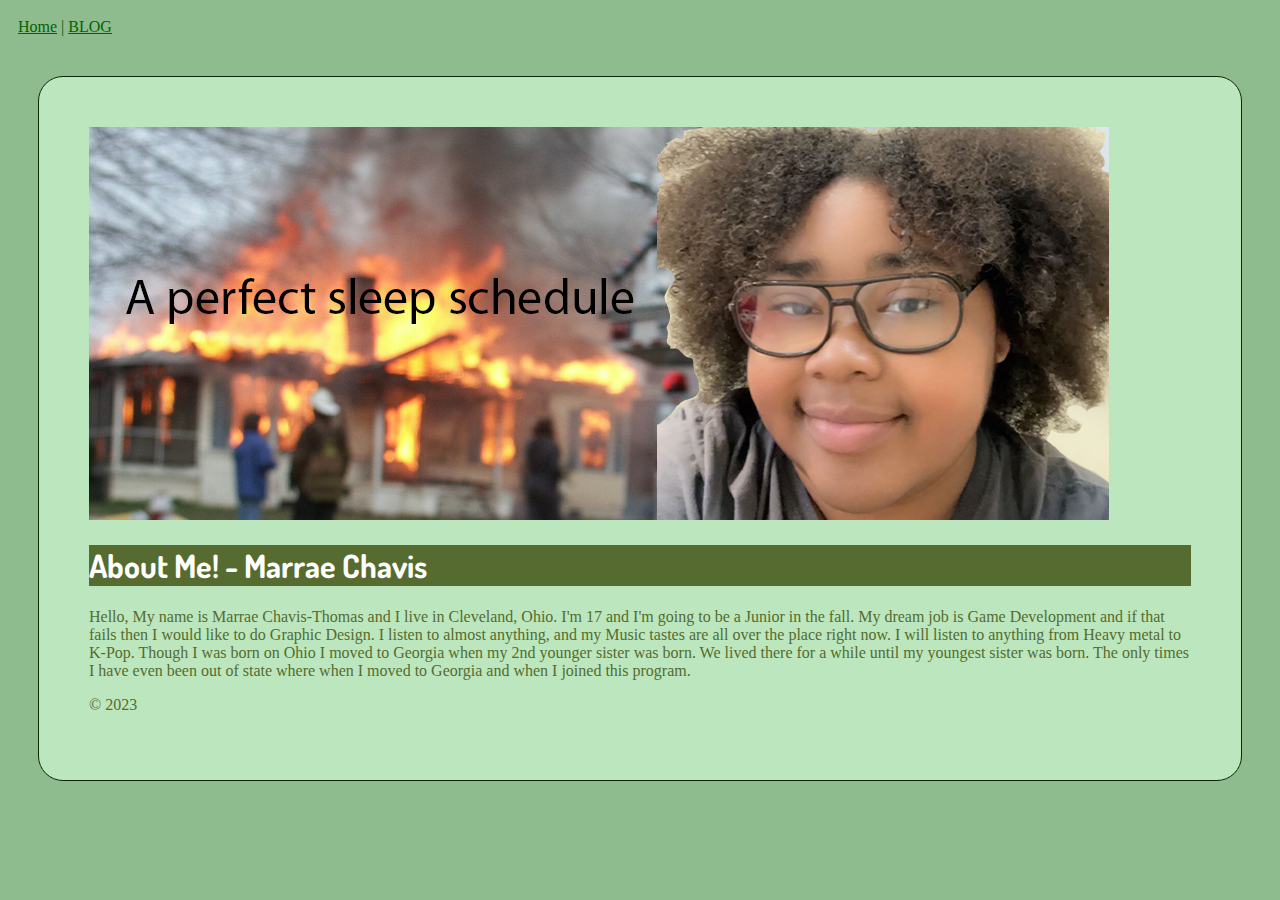
<file: index.html>
<!DOCTYPE html>
 <html>
    <head>
        <meta charset="utf-8">
        <link rel="stylesheet" href="styles.css">
        <title> Marrae Chavis - Bio</title>
        <link rel="preconnect" href="https://fonts.googleapis.com">
        <link rel="preconnect" href="https://fonts.gstatic.com" crossorigin>
        <link href="https://fonts.googleapis.com/css2?family=Dosis&display=swap" rel="stylesheet">
        <link rel="shortcut icon" type="image/x-icon" href="favicon.ico">
    </head>
    <body>
      <nav> 
       <a href="index.html">Home</a> | <a href="blog.html">BLOG</a> 
      </nav>
      
      <div> 
      <img src="meme.png">

        <h1> About Me! - Marrae Chavis</h1>
        <p>
          Hello, My name is Marrae Chavis-Thomas and I live in Cleveland, Ohio. I'm 17 and I'm going to be a Junior in the fall.
          My dream job is Game Development and if that fails then I would like to do Graphic Design. I listen to almost anything, and my Music tastes are 
          all over the place right now. I will listen to anything from Heavy metal to K-Pop.
          Though I was born on Ohio I moved to Georgia when my 2nd younger sister was born. We lived there for a while until my youngest sister was born.
          The only times I have even been out of state where when I moved to Georgia and when I joined this program.
        </p>
        <p>&copy; 2023</p>
        </div>
    </body>
 </html>
</file>
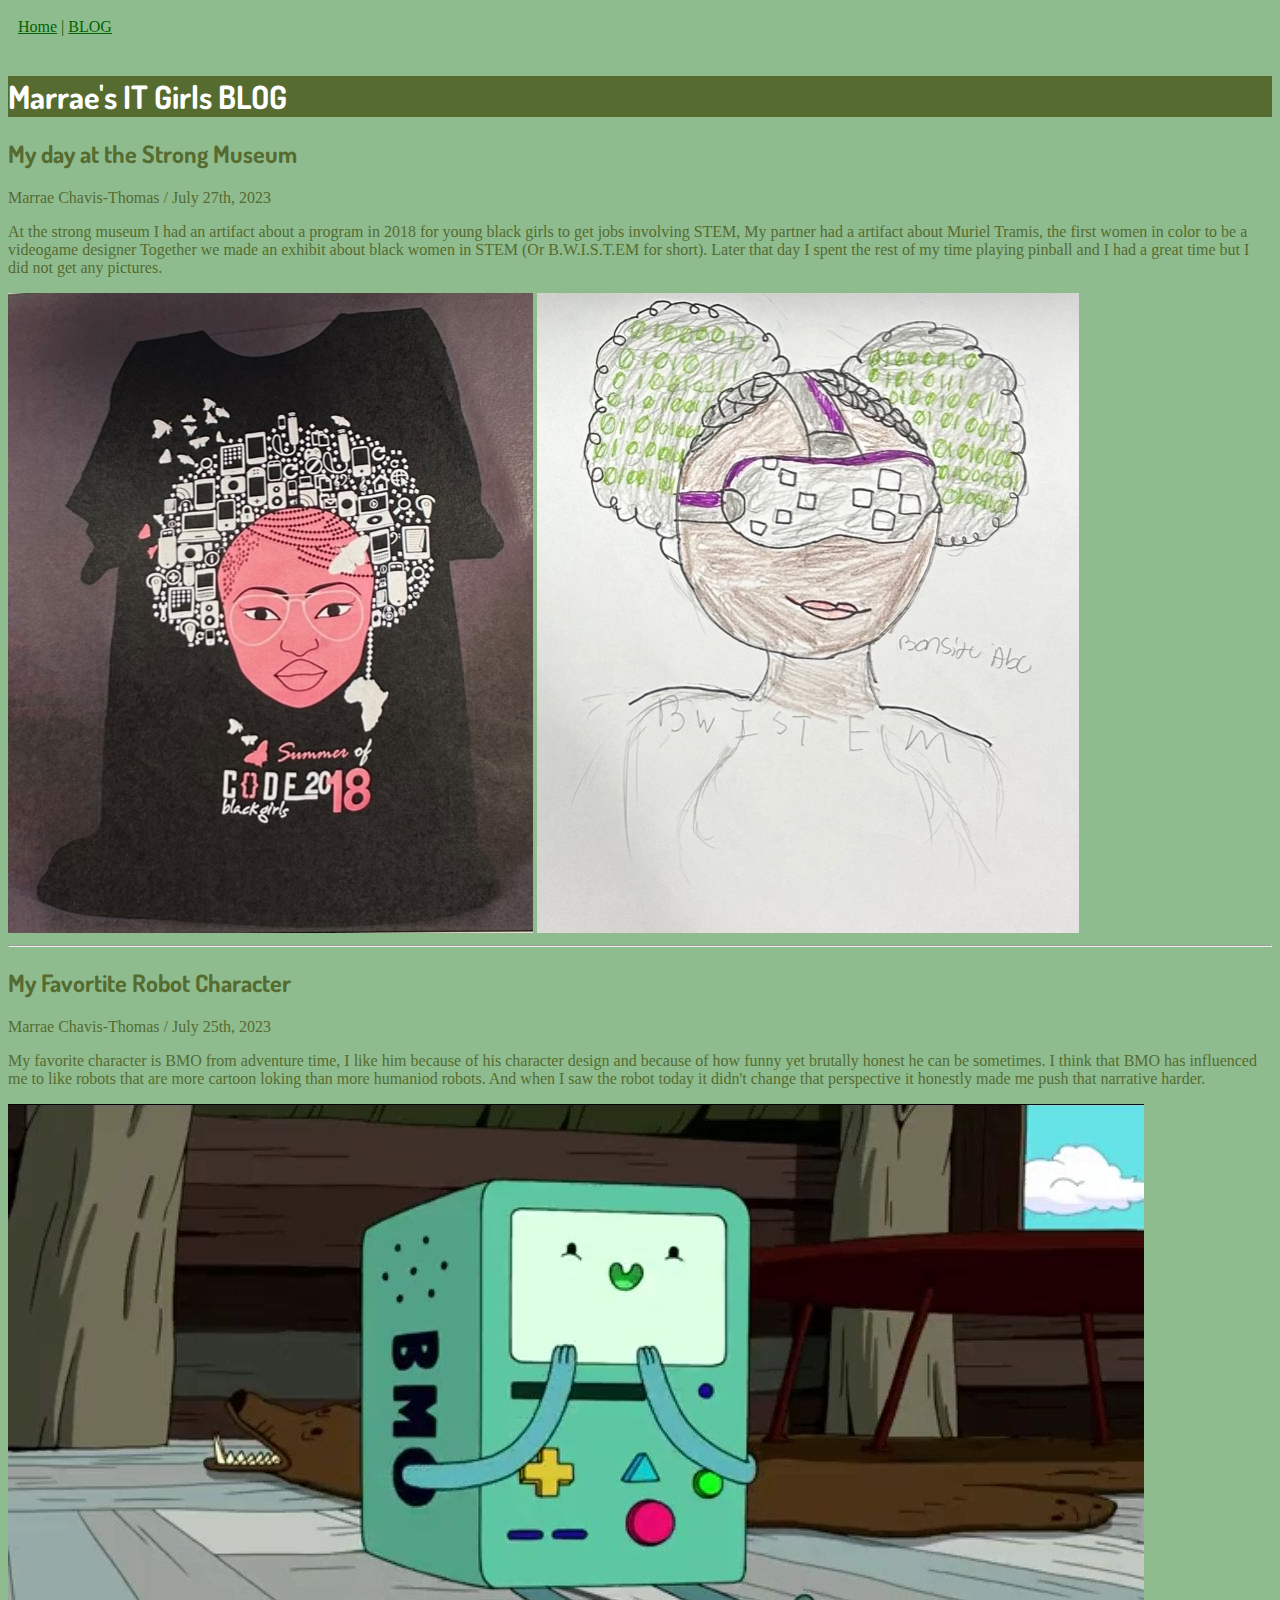
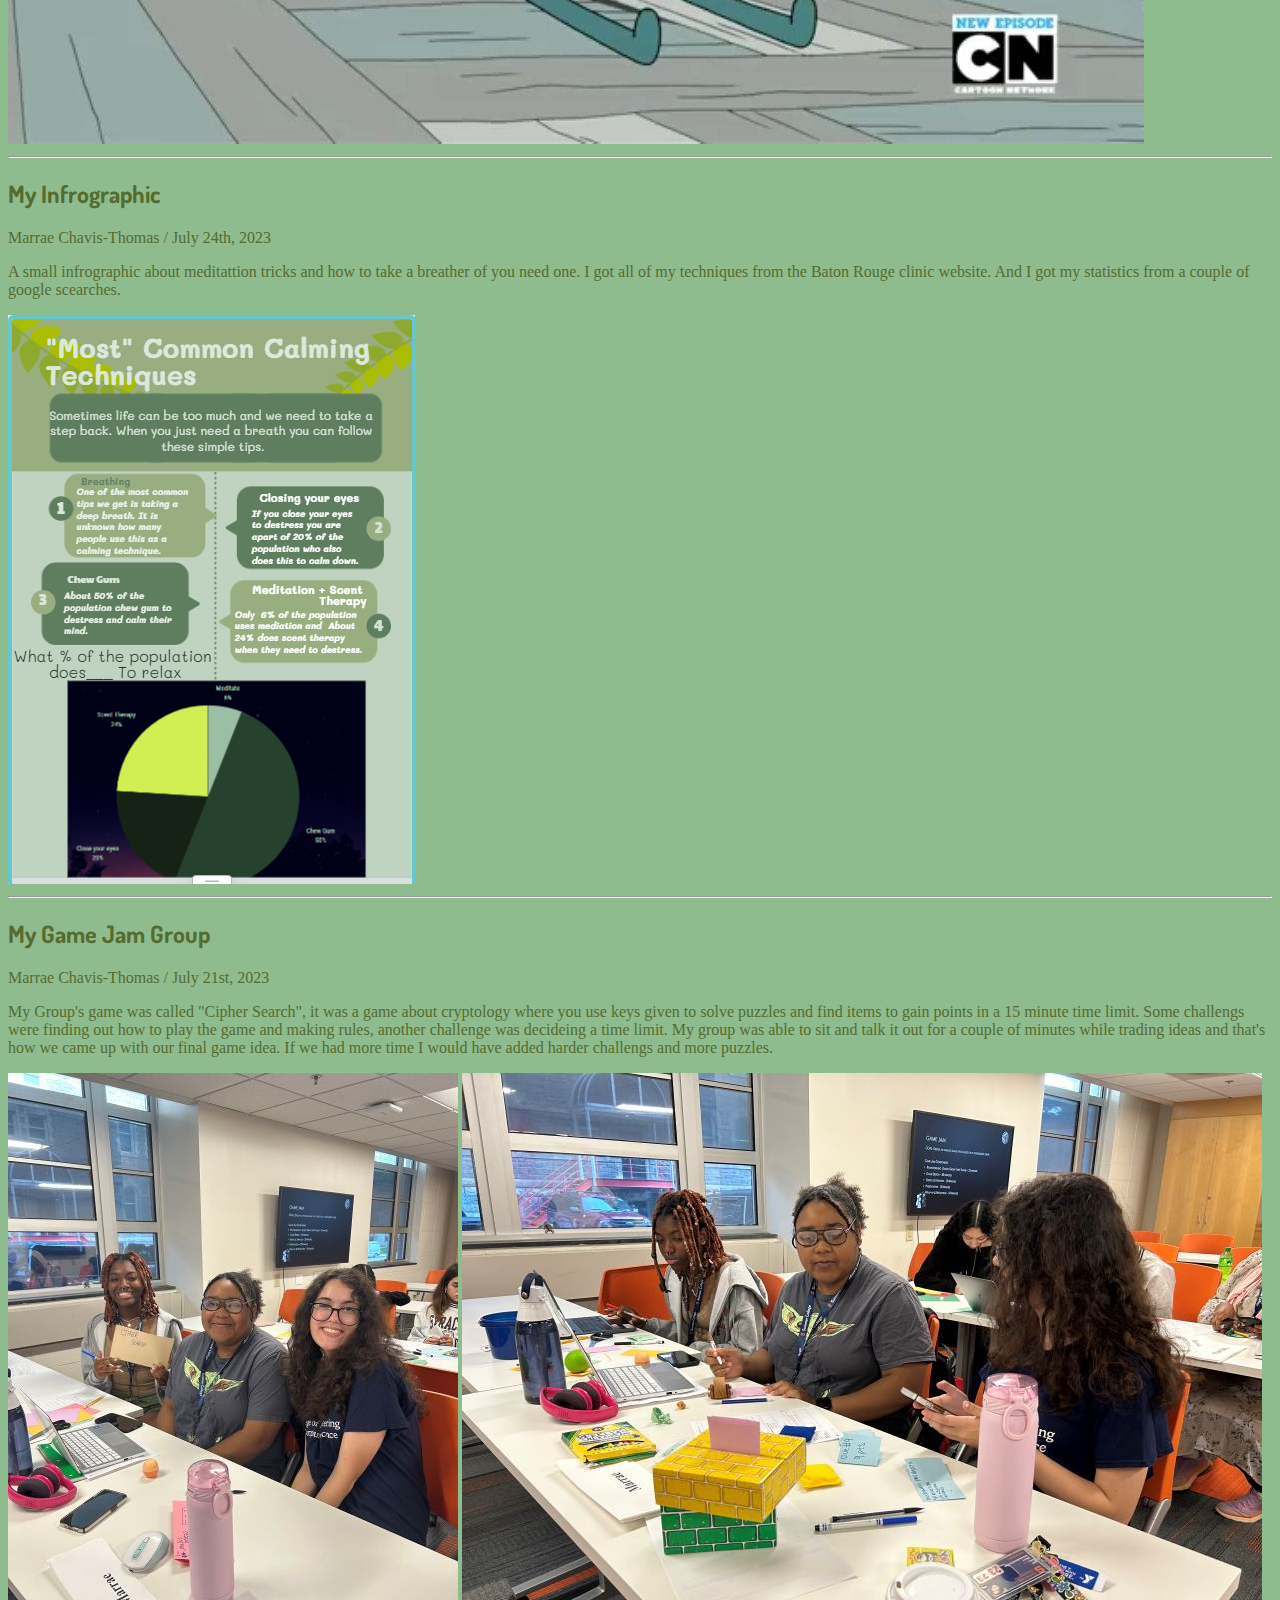
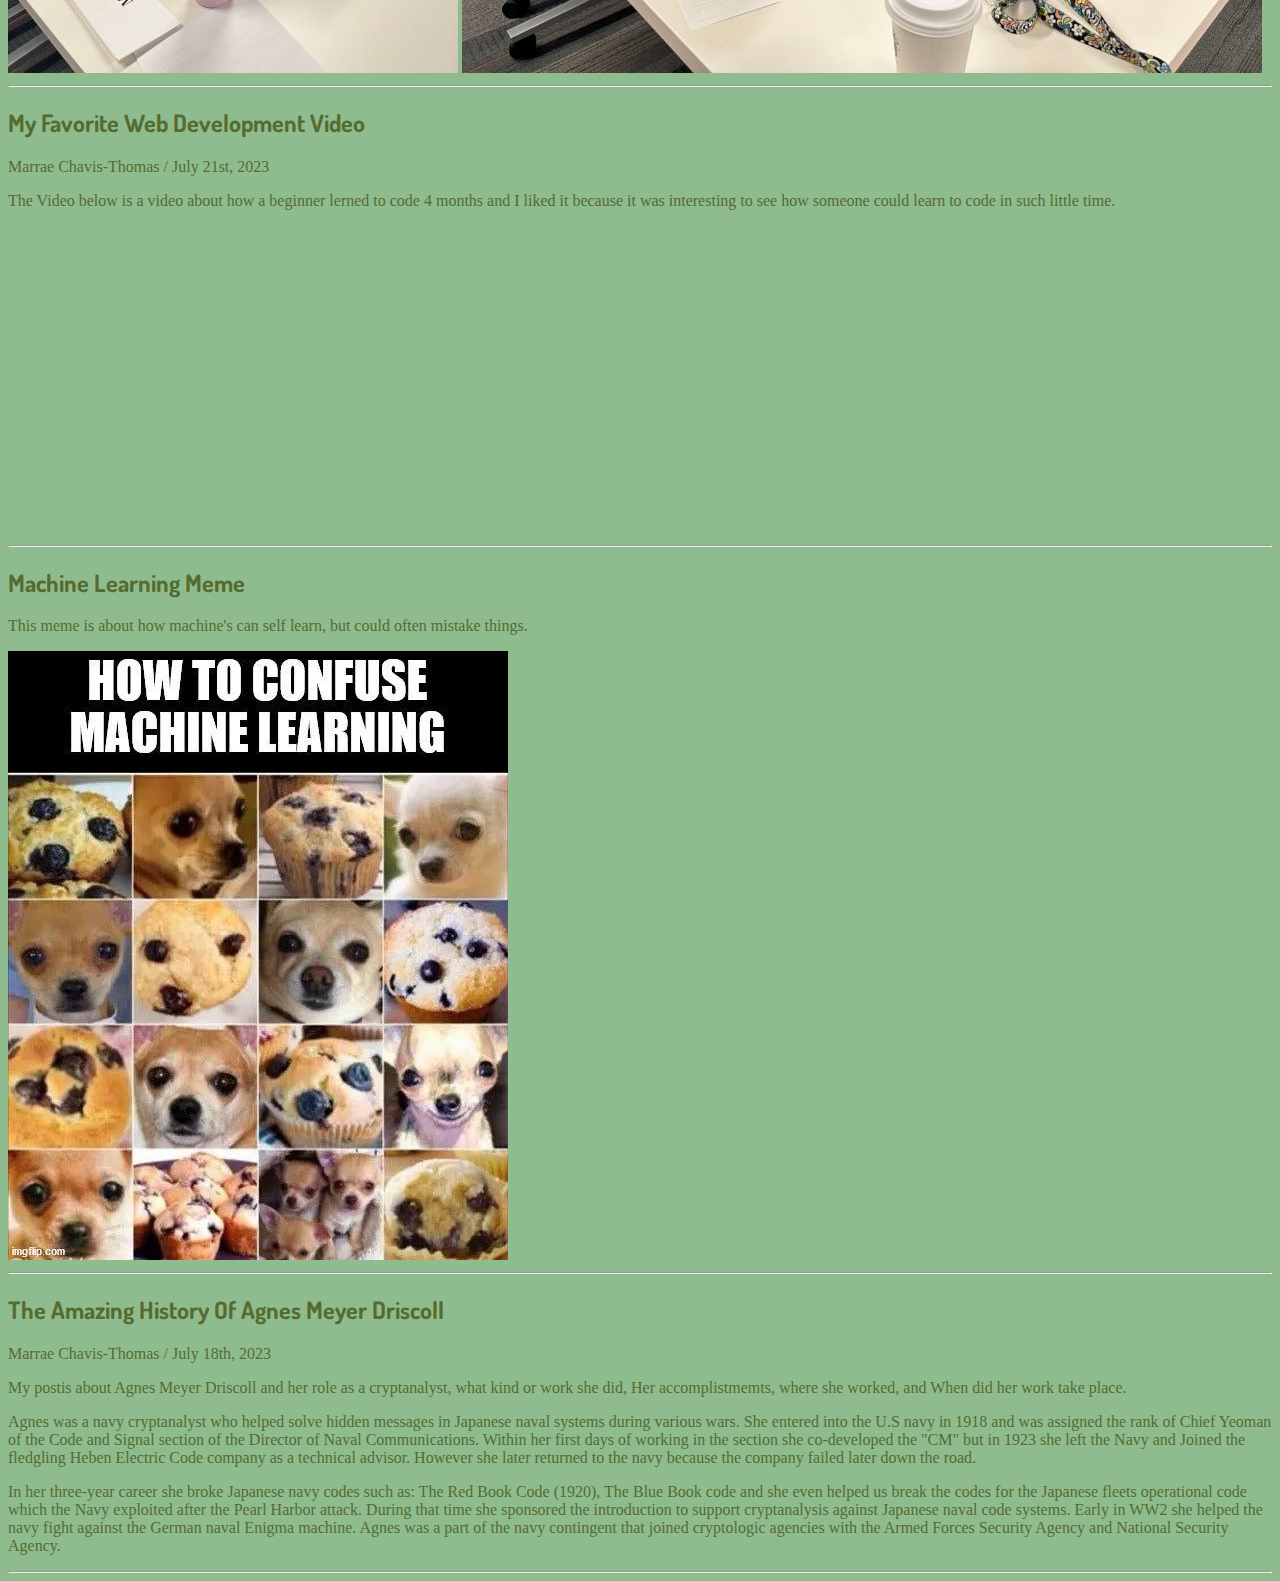
<file: blog.html>
<!DOCTYPE html>
 <html>
    <head>
        <meta charset="utf-8">
        <link rel="stylesheet" href="styles.css">
        <title>IT Girls BLOG</title>
        <link rel="preconnect" href="https://fonts.googleapis.com">
        <link rel="preconnect" href="https://fonts.gstatic.com" crossorigin>
        <link href="https://fonts.googleapis.com/css2?family=Dosis&display=swap" rel="stylesheet">
        <link rel="shortcut icon" type="image/x-icon" href="favicon.ico">
    </head>

    <nav>
    <a href="index.html">Home</a> | <a href="blog.html">BLOG</a>
    </nav>

    <body>
        <h1>Marrae's IT Girls BLOG</h1>

        <h2>My day at the Strong Museum</h2>
        <p>Marrae Chavis-Thomas / July 27th, 2023</p>
        <p>At the strong museum I had an artifact about a program in 2018 for young black girls to get jobs involving STEM, 
           My partner had a artifact about Muriel Tramis, the first women in color to be a videogame designer 
           Together we made an exhibit about black women in STEM (Or B.W.I.S.T.EM for short). 
           Later that day I spent the rest of my time playing pinball and I had a great time but I did not get any pictures.
        </p>
        <img src="strong_artifact.jpg">
        <img src="strong_logo.jpg">
        <hr>

         <h2>My Favortite Robot Character</h2>
         <p>Marrae Chavis-Thomas / July 25th, 2023</p>
         <p>My favorite character is BMO from adventure time, I like him because of his character design and because of how funny yet brutally honest
            he can be sometimes. I think that BMO has influenced me to like robots that are more cartoon loking than more humaniod robots. And when I
            saw the robot today it didn't change that perspective it honestly made me push that narrative harder.
         </p>
         <img src="bmo.jpg">
         <hr>

        <h2>My Infrographic</h2>
        <p>Marrae Chavis-Thomas / July 24th, 2023</p>
        <p> A small infrographic about meditattion tricks and how to take a breather of you need one. I got all of my techniques from the
            Baton Rouge clinic website. And I got my statistics from a couple of google scearches.
        </p>
        <img src="calming_infographic.png">
        <hr>

        <h2>My Game Jam Group</h2>
        <p>Marrae Chavis-Thomas / July 21st, 2023</p>
        <p>
           My Group's game was called "Cipher Search", it was a game about cryptology where you use keys given to solve puzzles 
           and find items to gain points in a 15 minute time limit. Some challengs were finding out how to play the game and making rules, another
           challenge was decideing a time limit. My group was able to sit and talk it out for a couple of minutes while trading ideas and that's 
           how we came up with our final game idea. If we had more time I would have added harder challengs and more puzzles.
        </p>
        <img src="Cipher Search Group Photo.jpg">
        <img src="Game Jam Cipher Search In Progress.jpg">
        <hr>


        <h2>My Favorite Web Development Video</h2>
        <p>Marrae Chavis-Thomas / July 21st, 2023</p>
        <p>
            The Video below is a video about how a beginner lerned to code 4 months and I liked it because
            it was interesting to see how someone could learn to code in such little time.
            <iframe width="560" height="315" src="https://www.youtube.com/embed/WR1ydijTx5E" 
            title="YouTube video player" frameborder="0" 
            allow="accelerometer; autoplay; clipboard-write; encrypted-media; gyroscope; picture-in-picture; web-share" 
            allowfullscreen></iframe>
        </p>
        <hr>

        <h2>Machine Learning Meme</h2>
        <p> This meme is about how machine's can self learn, but could often mistake things. </p>
        <img src="machinelearningmeme.jpg">
        <hr>

        <h2>The Amazing History Of Agnes Meyer Driscoll</h2>
        <p>Marrae Chavis-Thomas / July 18th, 2023</p>
        <p>
            My postis about Agnes Meyer Driscoll and her role as a cryptanalyst, what kind or work she did, 
            Her accomplistmemts, where she worked, and When did her work take place.
        </p>
        <p>
            Agnes was a navy cryptanalyst who helped solve hidden messages in Japanese naval systems during various wars. 
            She entered into the U.S navy in 1918 and was assigned the rank of Chief Yeoman of the Code and Signal section of the 
            Director of Naval Communications. Within her first days of working in the section she co-developed the "CM" but in 1923 she left the Navy 
            and Joined the fledgling Heben Electric Code company as a technical advisor. 
            However she later returned to the navy because the company failed later down the road.
        </p>
        <p>
            In her three-year career she broke Japanese navy codes such as: The Red Book Code (1920), 
            The Blue Book code and she even helped us break the codes for the Japanese fleets operational code which the Navy exploited 
            after the Pearl Harbor attack. During that time she sponsored  the introduction to support cryptanalysis against Japanese naval code systems. 
            Early in WW2 she helped the navy fight against the German naval Enigma machine. 
            Agnes was a part of the navy contingent that joined cryptologic agencies with the Armed Forces Security Agency and National Security Agency.
        </p>
        <hr>
    </body>
 </html>
</file>
<file: styles.css>
body {
      color: darkolivegreen;
      background-color: darkseagreen;
}
h1 {
      color: white; 
      background-color: darkolivegreen;
      font-family: 'Dosis', sans-serif;
}
h2 {
      color: darkolivegreen;
      font-family: 'Dosis', sans-serif;
}

nav {
    padding: 10px;
    margin-bottom: 30px;
    background-color: darkseagreen;
    }

nav a {color: darkgreen;}
nav {color:darkgreen;}

nav a:hover {background-color: lightgreen;}

div {
    border: 1px solid rgb(11, 39, 8);
    margin: 30px;
    padding: 50px;
    background-color: rgb(188, 231, 190);
    border-radius: 25px;
}

a {color: darkolivegreen;}
</file>
